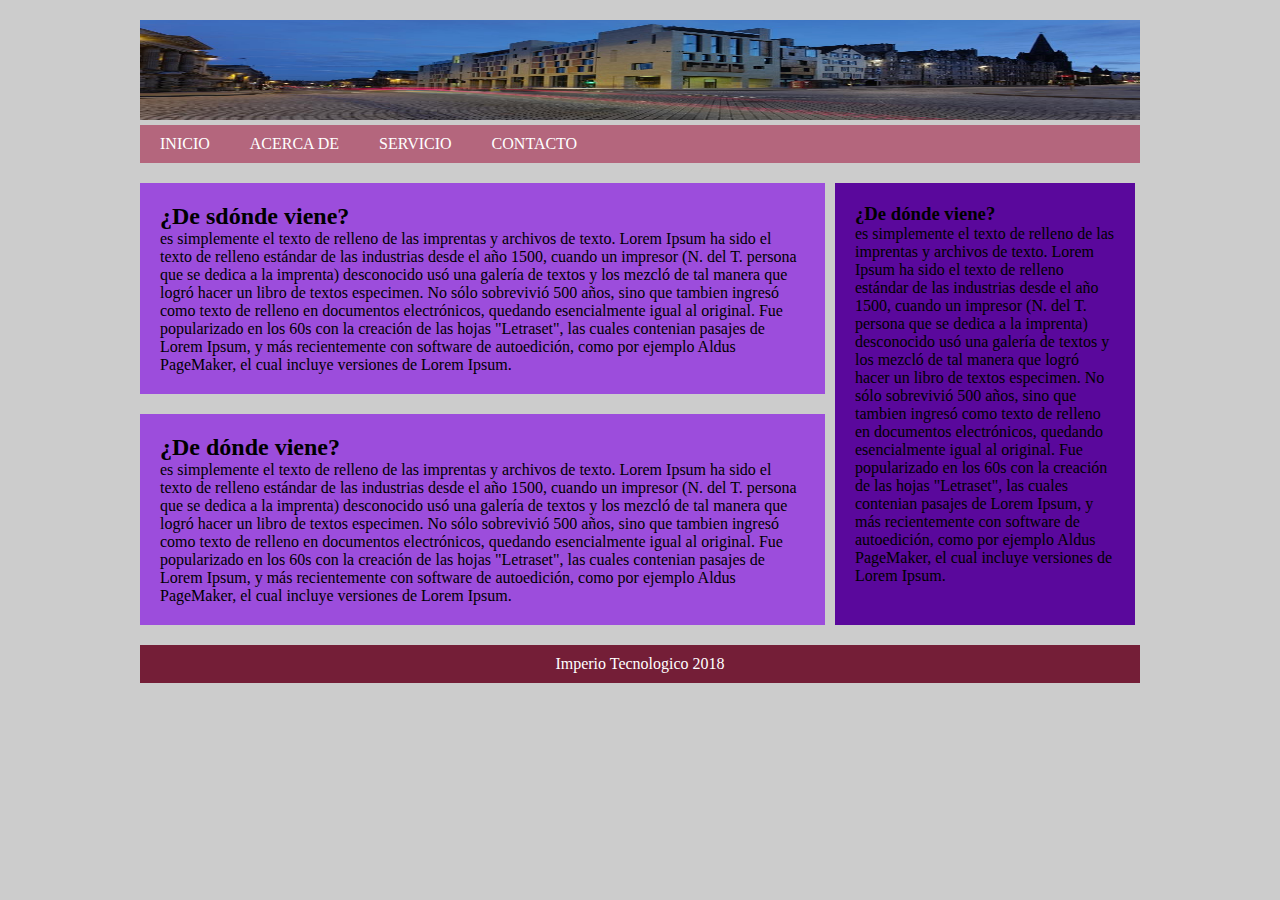
<file: Nueva carpeta/index.html>
<!DOCTYPE html>
<html lang="en">
<head>
<meta charset="UTF-8">
<title>Sitio web</title>
<link rel="stylesheet" type="text/css" href="estilos.css">
</head>

<body>

<header>
<!-- logotipo y menu -->
<div class="img">
<img src="royal.jpg" width="100"  alt="">
</div>
<nav>
	<ul>
		<li><a href="">INICIO</a></li>
		<li><a href="">ACERCA DE</a></li>
		<li><a href="">SERVICIO</a></li>
		<li><a href="">CONTACTO</a></li>
	</ul>
</nav>
</header>


<section class="main">
		<section class="articulos">
			<article>
				<h2>	¿De sdónde viene?	</h2>
					<p>es simplemente el texto de relleno de las imprentas y archivos de texto. Lorem Ipsum ha sido el texto de relleno estándar de las industrias desde el año 1500, cuando un impresor (N. del T. persona que se dedica a la imprenta) desconocido usó una galería de textos y los mezcló de tal manera que logró hacer un libro de textos especimen. No sólo sobrevivió 500 años, sino que tambien ingresó como texto de relleno en documentos electrónicos, quedando esencialmente igual al original. Fue popularizado en los 60s con la creación de las hojas "Letraset", las cuales contenian pasajes de Lorem Ipsum, y más recientemente con software de autoedición, como por ejemplo Aldus PageMaker, el cual incluye versiones de Lorem Ipsum.</p>
			</article>
		
			<article>
				<h2>	¿De dónde viene?	</h2>
				<p>es simplemente el texto de relleno de las imprentas y archivos de texto. Lorem Ipsum ha sido el texto de relleno estándar de las industrias desde el año 1500, cuando un impresor (N. del T. persona que se dedica a la imprenta) desconocido usó una galería de textos y los mezcló de tal manera que logró hacer un libro de textos especimen. No sólo sobrevivió 500 años, sino que tambien ingresó como texto de relleno en documentos electrónicos, quedando esencialmente igual al original. Fue popularizado en los 60s con la creación de las hojas "Letraset", las cuales contenian pasajes de Lorem Ipsum, y más recientemente con software de autoedición, como por ejemplo Aldus PageMaker, el cual incluye versiones de Lorem Ipsum.</p>
			</article>


		</section>

		<aside>
			<h3>	¿De dónde viene?	</h3>
			<p>es simplemente el texto de relleno de las imprentas y archivos de texto. Lorem Ipsum ha sido el texto de relleno estándar de las industrias desde el año 1500, cuando un impresor (N. del T. persona que se dedica a la imprenta) desconocido usó una galería de textos y los mezcló de tal manera que logró hacer un libro de textos especimen. No sólo sobrevivió 500 años, sino que tambien ingresó como texto de relleno en documentos electrónicos, quedando esencialmente igual al original. Fue popularizado en los 60s con la creación de las hojas "Letraset", las cuales contenian pasajes de Lorem Ipsum, y más recientemente con software de autoedición, como por ejemplo Aldus PageMaker, el cual incluye versiones de Lorem Ipsum.</p>
		</aside>
</section>

<footer>
<p>Imperio Tecnologico 2018</p> 
</footer>


</body>
</html>
</file>
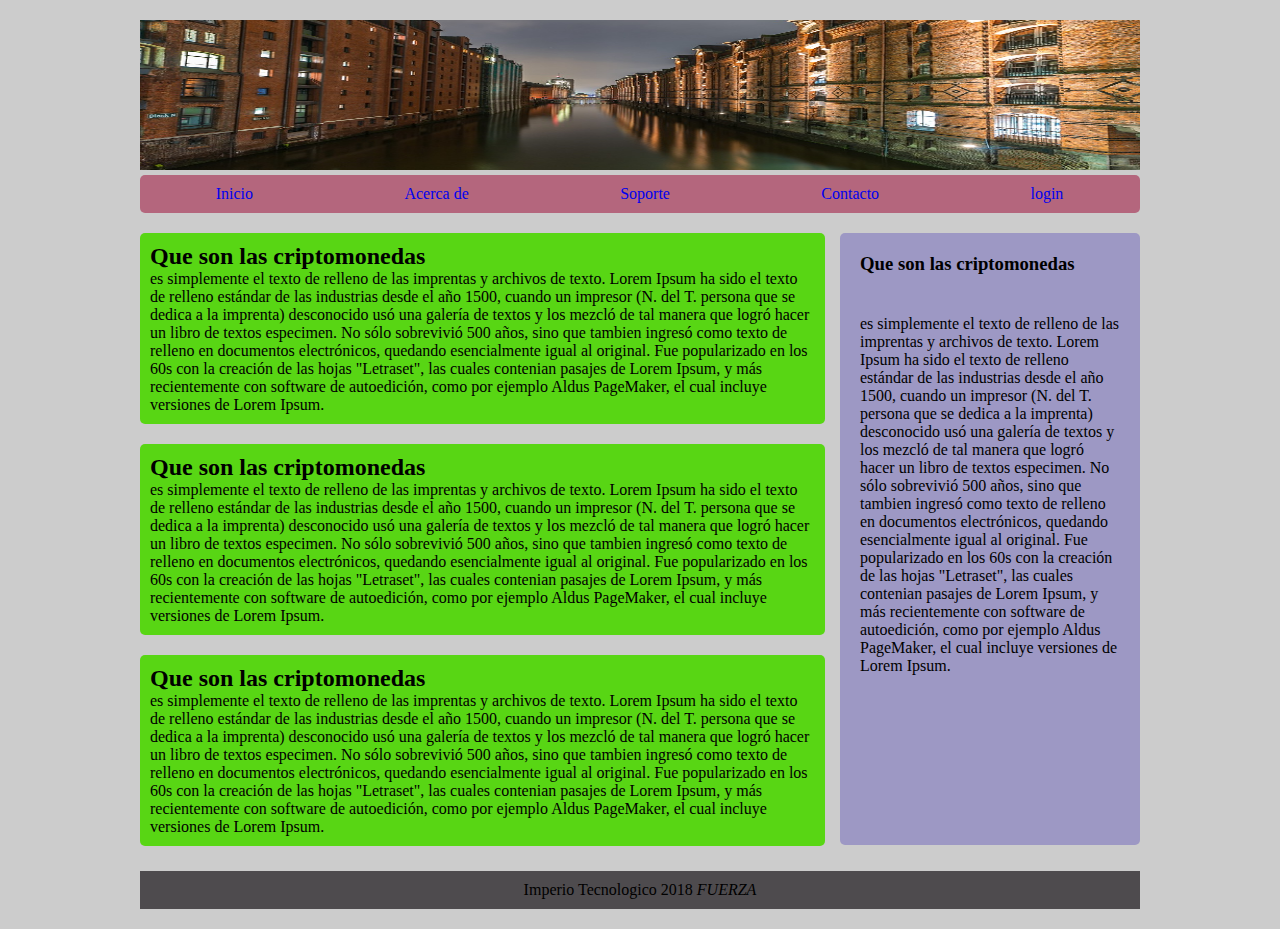
<file: nueva pagina/index.html>
<!Doctype html>
<html>
<head>
<title>mi pagina web </title>
<link rel="stylesheet" type="text/css" href="estilos.css">
</head>
<body>
<header>

<div class="img">
<img src="royal1.jpg" width="100" alt="">
</div>
<nav>
	<ul>
		<li><a href="#">Inicio</a></li>
		<li><a href="#">Acerca de</a></li>
		<li><a href="#">Soporte</a></li>
		<li><a href="#">Contacto</a></li>
		<li><a href="#">login</a></li>
	</ul>
</nav>
</header>


<section class="main">
		<section class="submain">
			<article>
			<h2>Que son las criptomonedas</h2>
				<p>es simplemente el texto de relleno de las imprentas y archivos de texto. Lorem Ipsum ha sido el texto de relleno estándar de las industrias desde el año 1500, cuando un impresor (N. del T. persona que se dedica a la imprenta) desconocido usó una galería de textos y los mezcló de tal manera que logró hacer un libro de textos especimen. No sólo sobrevivió 500 años, sino que tambien ingresó como texto de relleno en documentos electrónicos, quedando esencialmente igual al original. Fue popularizado en los 60s con la creación de las hojas "Letraset", las cuales contenian pasajes de Lorem Ipsum, y más recientemente con software de autoedición, como por ejemplo Aldus PageMaker, el cual incluye versiones de Lorem Ipsum.</p>
			</article>
				<article>
			<h2>Que son las criptomonedas</h2>
				<p>es simplemente el texto de relleno de las imprentas y archivos de texto. Lorem Ipsum ha sido el texto de relleno estándar de las industrias desde el año 1500, cuando un impresor (N. del T. persona que se dedica a la imprenta) desconocido usó una galería de textos y los mezcló de tal manera que logró hacer un libro de textos especimen. No sólo sobrevivió 500 años, sino que tambien ingresó como texto de relleno en documentos electrónicos, quedando esencialmente igual al original. Fue popularizado en los 60s con la creación de las hojas "Letraset", las cuales contenian pasajes de Lorem Ipsum, y más recientemente con software de autoedición, como por ejemplo Aldus PageMaker, el cual incluye versiones de Lorem Ipsum.</p>
			</article>
				<article>
			<h2>Que son las criptomonedas</h2>
				<p>es simplemente el texto de relleno de las imprentas y archivos de texto. Lorem Ipsum ha sido el texto de relleno estándar de las industrias desde el año 1500, cuando un impresor (N. del T. persona que se dedica a la imprenta) desconocido usó una galería de textos y los mezcló de tal manera que logró hacer un libro de textos especimen. No sólo sobrevivió 500 años, sino que tambien ingresó como texto de relleno en documentos electrónicos, quedando esencialmente igual al original. Fue popularizado en los 60s con la creación de las hojas "Letraset", las cuales contenian pasajes de Lorem Ipsum, y más recientemente con software de autoedición, como por ejemplo Aldus PageMaker, el cual incluye versiones de Lorem Ipsum.</p>
			</article>
		</section>
		<aside>
				<article>
			<h3>Que son las criptomonedas</h3>
				<p>es simplemente el texto de relleno de las imprentas y archivos de texto. Lorem Ipsum ha sido el texto de relleno estándar de las industrias desde el año 1500, cuando un impresor (N. del T. persona que se dedica a la imprenta) desconocido usó una galería de textos y los mezcló de tal manera que logró hacer un libro de textos especimen. No sólo sobrevivió 500 años, sino que tambien ingresó como texto de relleno en documentos electrónicos, quedando esencialmente igual al original. Fue popularizado en los 60s con la creación de las hojas "Letraset", las cuales contenian pasajes de Lorem Ipsum, y más recientemente con software de autoedición, como por ejemplo Aldus PageMaker, el cual incluye versiones de Lorem Ipsum.</p>
			</article>
		</aside>
</section>
<footer><p>Imperio Tecnologico 2018 <i>FUERZA</i></p> </footer>
</body>



</html>
</file>
<file: Nueva carpeta/estilos.css>
*{
	margin:0;
	padding:0;
}
body{
	background:#ccc;
}
header, .main ,footer{
	width:90%;
	max-width:1000px;
	margin:20px auto;
}
header nav {
	background:#B4667D;
}
header nav ul{
	list-style:none; /* quita los puntos- */
	overflow:hidden;
}
header nav ul li {
	float:left;
}
header nav ul li a {
padding:10px 20px;
display:block;
color:#fff;
text-decoration:none;
}
header nav ul li a:hover{
	background:#103648;
}
.main .articulos{
	width:68.5%;
	margin-right:1%;
	float:left;

}
.main .articulos article{
	padding:20px;
	background:#9C4DDC  ;
	margin-bottom:20px;
}
aside{
	width:30%;
	background:#5A089C;
	float:left;
	padding:20px;	
	box-sizing:border-box;
	height:100%;

	}
footer{
	background:#741E37;
	color:#fff;
	clear:both;
	padding :10px 0px;
	text-align:center;
}
.img{

	width:1000px;
	height:100px;
	background:#121113;
	margin-bottom:5px;
		
}
img{
width:1000px;
	height:100px;

}
aside p {
	
	margin-bottom:20px;
}
</file>
<file: nueva pagina/estilos.css>
*{
	margin:0;
	padding:0;
}
body{
	background:#ccc;
}
header, .main ,footer{
	width:90%;
	margin:20px auto;
	max-width:1000px;
	
}
header nav {
	background:#B4667D;
	border-radius:5px;
}
header nav ul{
	list-style:none;
overflow:hidden;

	}
header nav ul li {
	float:left;
	
	
}
header nav ul li a{
	padding:10px 75.7px;
	display:block;
	text-decoration:none;
	
	
}
header nav ul li a:hover{
	background:#E79563;
	border-radius:5px;
}

.main .submain{
	width:68.5%;
	float:left;
	margin-right:1.5%;
	margin-bottom:5px; 
	
}
.main .submain article{

background:#58D614;
padding:10px;
margin-bottom:20px;
border-radius:5px;	
}

aside {
	width:30%;
	background:#9D98C4;
	float:left;
	padding:20px;
	box-sizing:border-box;
	height:100%;
	border-radius:5px;
	
}
aside article h3 {
	margin-bottom:40px;
}
footer{
	background:#4E4B4E  ;
	margin-top:10px;
	clear:both;
	padding:10px 0px ;
	text-align:center;
}
aside p {
	margin-bottom:150px;
}
.img {
	width:1000px;
	height:150px;
	background:#B8E29F  ;
	margin-bottom:5px;
	box-sizing:border-box;
	background:#B8E29F  ;
	background:#B8E29F  ;
	
}
img{
	width:1000px;
	height:150px;
}
</file>
